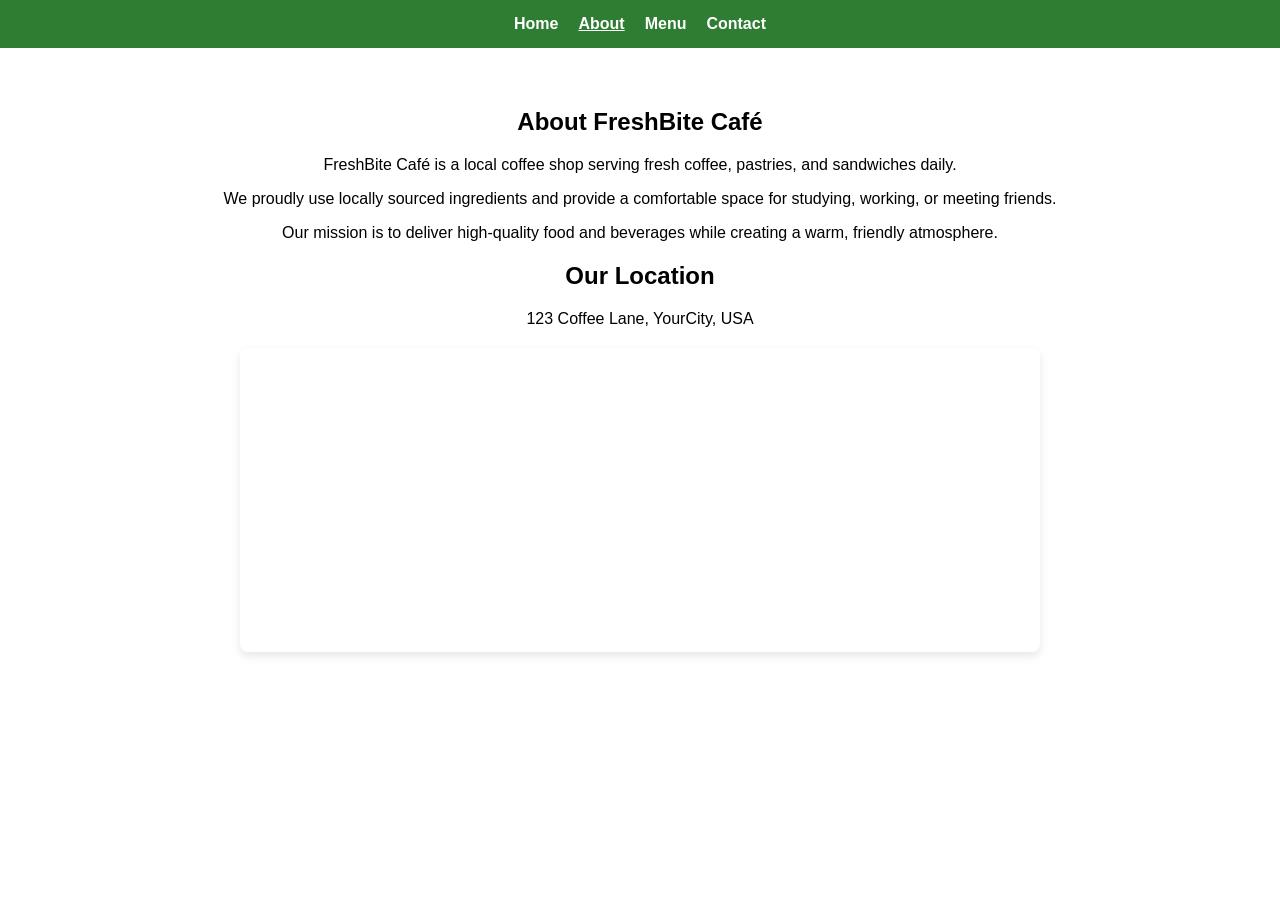
<file: about.html>
<!DOCTYPE html>
<html lang="en">
<head>
<meta charset="UTF-8">
<meta name="viewport" content="width=device-width, initial-scale=1.0">
<title>About Us - FreshBite Café</title>
<link rel="stylesheet" href="css/styles.css">
</head>

<body>

<header>
<nav>
<a href="index.html">Home</a>
<a href="about.html" class="active">About</a>
<a href="menu.html">Menu</a>
<a href="contact.html">Contact</a>
</nav>
</header>

<section class="about-section">

<h1>About FreshBite Café</h1>

<p>FreshBite Café is a local coffee shop serving fresh coffee, pastries, and sandwiches daily.</p>

<p>We proudly use locally sourced ingredients and provide a comfortable space for studying, working, or meeting friends.</p>

<p>Our mission is to deliver high-quality food and beverages while creating a warm, friendly atmosphere.</p>

<h2>Our Location</h2>
<p>123 Coffee Lane, YourCity, USA</p>

<!-- Google Map Embed -->
<div class="map-container">
<iframe 
src="https://www.google.com/maps/embed?pb=!1m18!1m12!1m3!1d3023.956213963421!2d-73.44888648459336!3d40.750556179327315!2m3!1f0!2f0!3f0!3m2!1i1024!2i768!4f13.1!3m3!1m2!1s0x89c289f0c9f58b1f%3A0xabc1234567890!2s123%20Coffee%20Lane%2C%20YourCity!5e0!3m2!1sen!2sus!4v161718192021!5m2!1sen!2sus" 
width="100%" height="300" style="border:0;" allowfullscreen="" loading="lazy"></iframe>
</div>

</section>

</body>
</html>
</file>
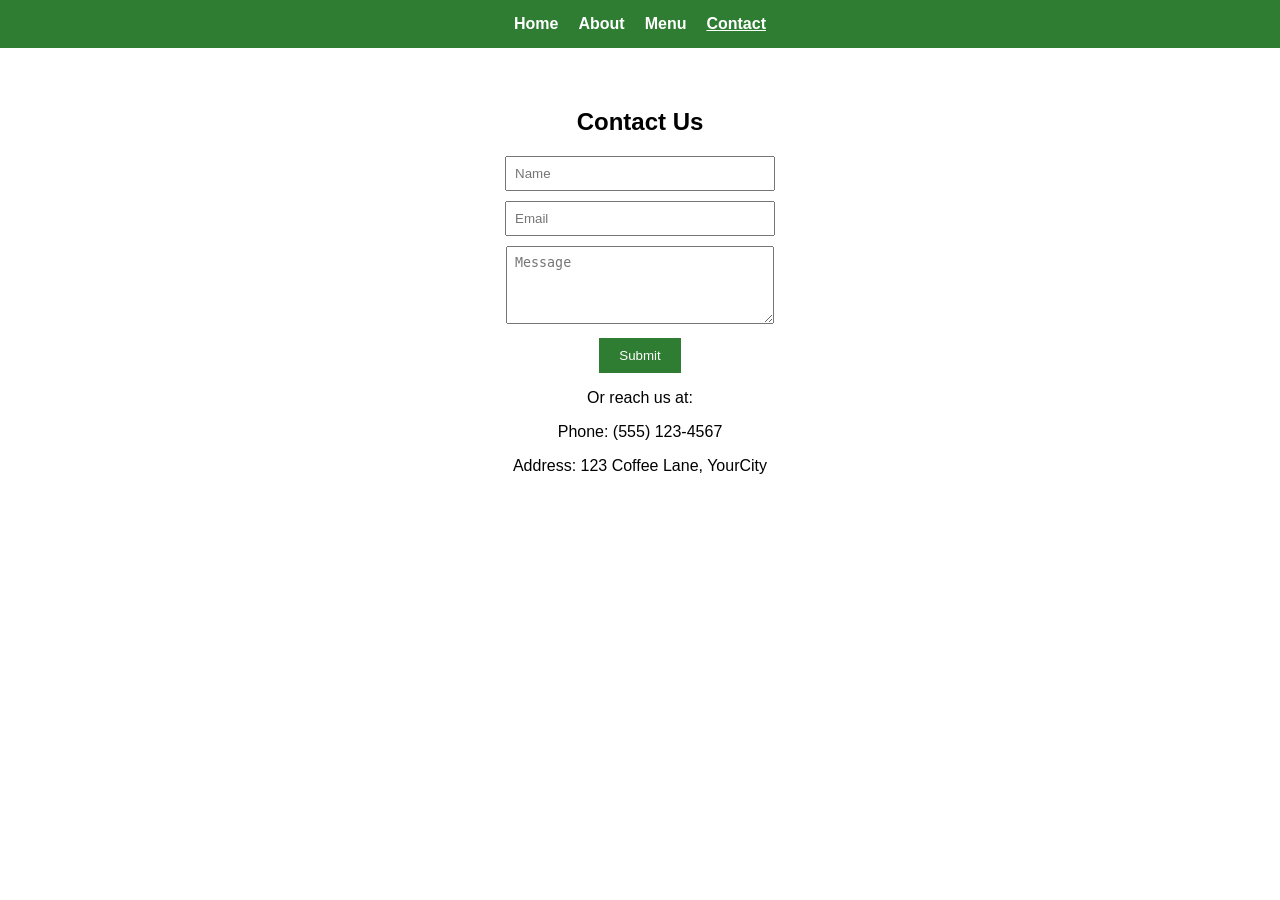
<file: contact.html>
<!DOCTYPE html>
<html lang="en">
<head>
<meta charset="UTF-8">
<meta name="viewport" content="width=device-width, initial-scale=1.0">
<title>Contact - FreshBite Café</title>
<link rel="stylesheet" href="css/styles.css">
</head>
<body>
<header>
    <nav>
        <a href="index.html">Home</a>
        <a href="about.html">About</a>
        <a href="menu.html">Menu</a>
        <a href="contact.html" class="active">Contact</a>
    </nav>
</header>

<section class="contact-section">
    <h2>Contact Us</h2>
    <form id="contactForm">
        <input type="text" id="name" placeholder="Name" required><br>
        <input type="email" id="email" placeholder="Email" required><br>
        <textarea id="message" rows="4" placeholder="Message" required></textarea><br>
        <button type="submit">Submit</button>
    </form>
    <p>Or reach us at:</p>
    <p>Phone: (555) 123-4567</p>
    <p>Address: 123 Coffee Lane, YourCity</p>
</section>

<script src="js/script.js"></script>
</body>
</html></body>
</html>
</file>
<file: css/styles.css>
body { font-family: Arial, sans-serif; margin:0; padding:0; }
nav { background:#2E7D32; display:flex; justify-content:center; gap:20px; padding:15px; }
nav a { color:white; text-decoration:none; font-weight:bold; }
nav a.active { text-decoration:underline; }

.hero { padding:60px 20px; text-align:center; background:#f4f4f4; }
.hero img { max-width:100%; height:auto; margin-bottom:20px; }
.hero button { background:#2E7D32; color:white; padding:10px 20px; border:none; cursor:pointer; }
.hero button:hover { background:#1b4f20; }

.featured { padding:40px 20px; text-align:center; }
.featured-items { display:flex; justify-content:center; gap:30px; flex-wrap:wrap; }
.item { background:white; padding:20px; width:250px; border-radius:5px; box-shadow:0 2px 5px rgba(0,0,0,0.1); transition:0.2s; }
.item img { width:100%; height:150px; object-fit:cover; border-radius:5px; margin-bottom:10px; }
.item:hover { transform:scale(1.05); }

.about-section, .menu-section, .contact-section { padding:40px 20px; text-align:center; }
.menu-category ul { list-style:none; padding:0; }
.menu-category li { margin:8px 0; }
.contact-section input, .contact-section textarea { width:250px; padding:8px; margin-bottom:10px; }
.contact-section button { background:#2E7D32; color:white; padding:10px 20px; border:none; cursor:pointer; }
.contact-section button:hover { background:#1b4f20; }

@media (max-width:768px){
    nav { flex-direction:column; }
    .featured-items { flex-direction:column; align-items:center; }
}
.featured{
padding:60px 20px;
background:#f9f9f9;
text-align:center;
}

.featured h2{
margin-bottom:40px;
font-size:32px;
}

.featured-items{
display:grid;
grid-template-columns:repeat(auto-fit,minmax(220px,1fr));
gap:30px;
max-width:1000px;
margin:auto;
}

.item{
background:white;
padding:20px;
border-radius:10px;
box-shadow:0 4px 10px rgba(0,0,0,0.1);
transition:transform 0.2s;
}

.item:hover{
transform:scale(1.05);
}

.item img{
width:100%;
height:160px;
object-fit:cover;
border-radius:8px;
margin-bottom:10px;
}

.item h3{
margin-top:5px;
}

.item p{
line-height:1.4;
color:#555;
}

.item span{
display:block;
margin-top:10px;
font-weight:bold;
color:#2E7D32;
}
.menu-page{
padding:50px 20px;
text-align:center;
}

.menu-grid{
display:grid;
grid-template-columns:repeat(auto-fit,minmax(220px,1fr));
gap:30px;
margin-top:40px;
}

.menu-card{
background:white;
padding:20px;
border-radius:8px;
box-shadow:0 4px 10px rgba(0,0,0,0.1);
transition:transform 0.2s;
}

.menu-card:hover{
transform:scale(1.05);
}

.menu-card img{
width:100%;
height:150px;
object-fit:cover;
border-radius:6px;
}

.menu-card h3{
margin-top:10px;
}

.menu-card span{
display:block;
margin-top:10px;
font-weight:bold;
color:#2E7D32;
}
.menu-category-title{
margin-top:50px;
font-size:28px;
color:#2E7D32;
}
/* FEATURED ITEMS */

.featured{
padding:70px 20px;
background:#f9f9f9;
text-align:center;
}

.featured-items{
display:grid;
grid-template-columns:repeat(auto-fit,minmax(220px,1fr));
gap:30px;
max-width:900px;
margin:auto;
margin-top:30px;
}

.item{
background:white;
padding:20px;
border-radius:10px;
box-shadow:0 4px 10px rgba(0,0,0,0.1);
transition:transform 0.2s;
}

.item:hover{
transform:scale(1.05);
}

.item img{
width:100%;
height:160px;
object-fit:cover;
border-radius:8px;
margin-bottom:10px;
}

.item span{
display:block;
margin-top:10px;
font-weight:bold;
color:#2E7D32;
}


/* WHY US SECTION */

.why-us{
padding:70px 20px;
text-align:center;
}

.why-grid{
display:grid;
grid-template-columns:repeat(auto-fit,minmax(250px,1fr));
gap:40px;
max-width:900px;
margin:auto;
margin-top:30px;
}

.why-grid h3{
color:#2E7D32;
}


/* CALL TO ACTION */

.cta{
background:#2E7D32;
color:white;
text-align:center;
padding:70px 20px;
}

.cta button{
margin-top:20px;
background:white;
color:#2E7D32;
padding:12px 25px;
font-weight:bold;
border:none;
cursor:pointer;
border-radius:5px;
}

.cta button:hover{
background:#eee;
}
.map-container{
margin:20px auto;
max-width:800px;
border-radius:8px;
overflow:hidden;
box-shadow:0 4px 10px rgba(0,0,0,0.1);
}
</file>
